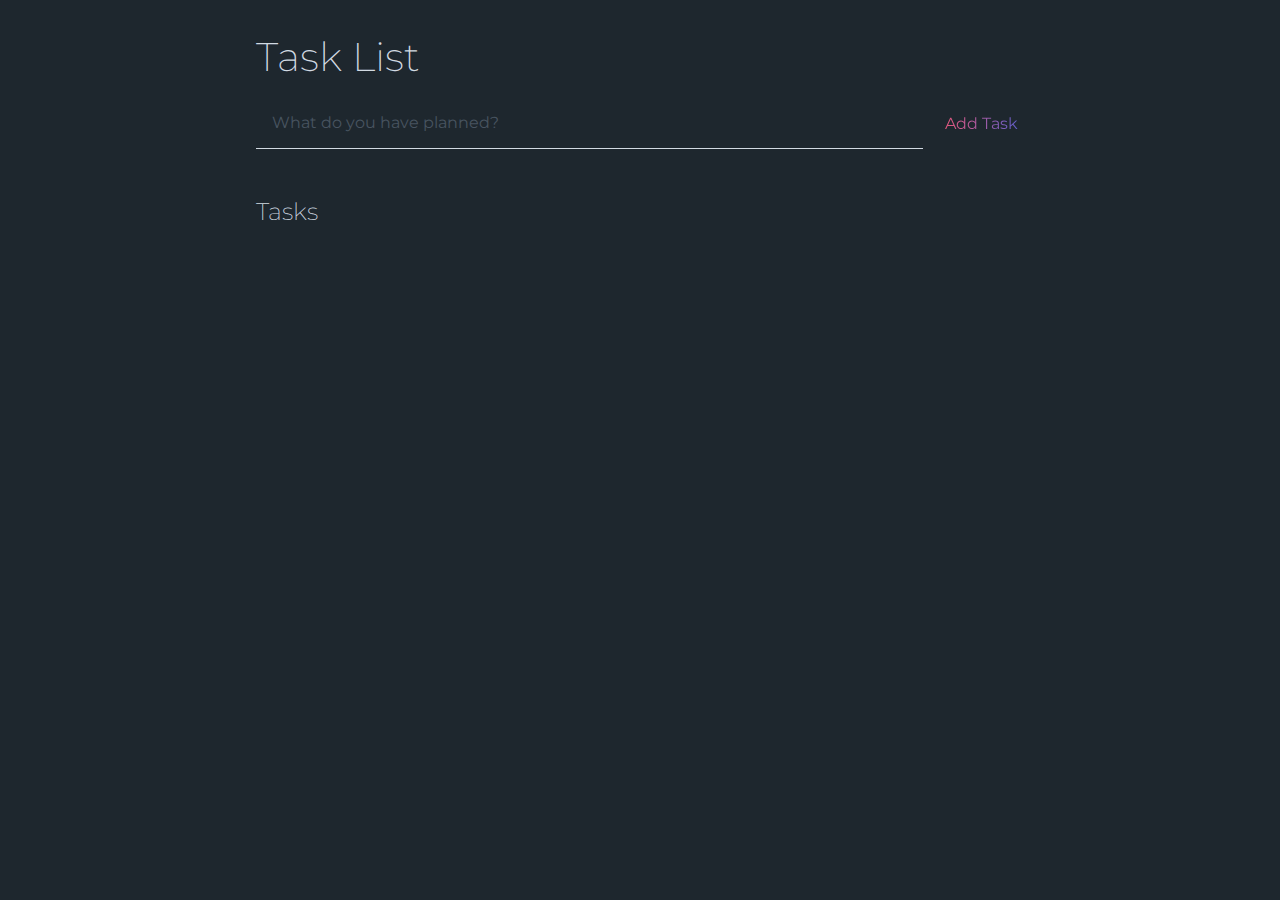
<file: index.html>
<!DOCTYPE html>
<html lang="en" dir="ltr">
  <head>
    <meta charset="utf-8">
    <title>Minimal Task List</title>
    <meta name="viewport" content="width=device-width, initial-scale=1.0">
    <link rel="preconnect" href="https://fonts.googleapis.com">
    <link rel="preconnect" href="https://fonts.gstatic.com" crossorigin>
    <link href="https://fonts.googleapis.com/css2?family=Montserrat:wght@200;400&display=swap" rel="stylesheet">
    <link rel="stylesheet" href="main.css">
  </head>
  <body>
    <header>
      <h1>Task List</span></h1>
      <form id="new-task-form">
        <input
          type="text"
          id="new-task-input"
          placeholder="What do you have planned?" />
          <input
            type="submit"
            id="new-task-submit"
            value="Add Task" />
      </form>
    </header>
    <main>
      <section class="task-list">
        <h2>Tasks</h2>
        <div id="tasks">

        <!--  <div class="task">
            <div class="content">
              <input
              type="text"
              class="text"
              value="It's Elena's Birthday in March 29"
              readonly
              />
            </div>
            <div class="actions">
              <button class="edit">Edit</button>
              <button class="delete">Delete</button>
            </div>
          </div> -->

        </div>
      </section>
    </main>
    <script src="main.js" charset="utf-8"></script>
  </body>
</html>
</file>
<file: main.css>
:root {
  --dark: #1e272e;
  --gray: #485460;
  --light: #d2dae2;
  --pink: #ef5777;
  --blue: #575fcf;
}

* {
  box-sizing: border-box;
  margin: 0;
  font-family: 'Montserrat', sans-serif;
}

body {
  display: flex;
  flex-direction: column;
  min-height: 100vh;
  background: var(--dark);
  color: var(--light);
}

header {
  padding: 2rem 1rem;
  margin: 0 auto;
  max-width: 800px;
  width: 100%;
}

header h1 {
  font-weight: 200;
  font-size: 2.5rem;
  color: var(--light);
  margin-bottom: 1rem;
}

#new-task-form {
  display: flex;
}

input, button {
  appearance: none;
  border: none;
  outline: none;
  background: none;
}

#new-task-input {
  flex: 1 1 0%;
  background-color: none;
  padding: 1rem;
  margin-right: 1rem;
  border-bottom: 1px solid var(--light);
  color: var(--light);
  font-size: 1rem;
}

#new-task-input::placeholder {
  color: var(--gray);
}

#new-task-submit {
  font-size: 1rem;
  color: var(--blue);
  background-image: linear-gradient(to right, var(--pink),
  var(--blue));
  -webkit-background-clip: text;
  -webkit-text-fill-color: transparent;
  cursor: pointer;
  transition: 0.4s;
}

#new-task-submit:hover {
  opacity: 0.8;
}

#new-task-submit:active {
  opacity: 0.6;
}

main {
  flex: 1 1 0%;
  max-width: 800px;
  width: 100%;
  margin: 0 auto;
}

.task-list {
  padding: 1rem;
}

.task-list h2 {
  font-size: 1.5rem;
  font-weight: 200;
  color: var(--light);
  margin-bottom: 1rem;
}

#tasks .task {
  display: flex;
  justify-content: space-between;
  padding: 1rem;
  margin-bottom: 1rem;
}

#tasks .task .content {
  flex: 1 1 0%;
}

#tasks .task .content .text {
  color: var(--gray);
  font-size: 1.125rem;
  width: 100%;
  display: block;
  transition: 0.4s;
}

#tasks .task .content .text:not(:read-only) {
  color: var(--light);
}

#tasks .task .actions {
  display: flex;
  margin: 0 -0.5rem;
}

.task .actions button {
  cursor: pointer;
  margin: 0 0.5rem;
  font-size: 0.9rem;
  font-weight: 400;
  text-transform: uppercase;
  transition: 0.4s;
}

.task .actions button:hover {
  opacity: 0.8;
}

.task .actions button:active {
  opacity: 0.6;
}

.task .actions .edit {
  background-image: linear-gradient(to right, var(--pink),
  var(--blue));
  -webkit-background-clip: text;
  -webkit-text-fill-color: transparent;
}

.task .actions .delete {
  color: #f53b57;
}
</file>
